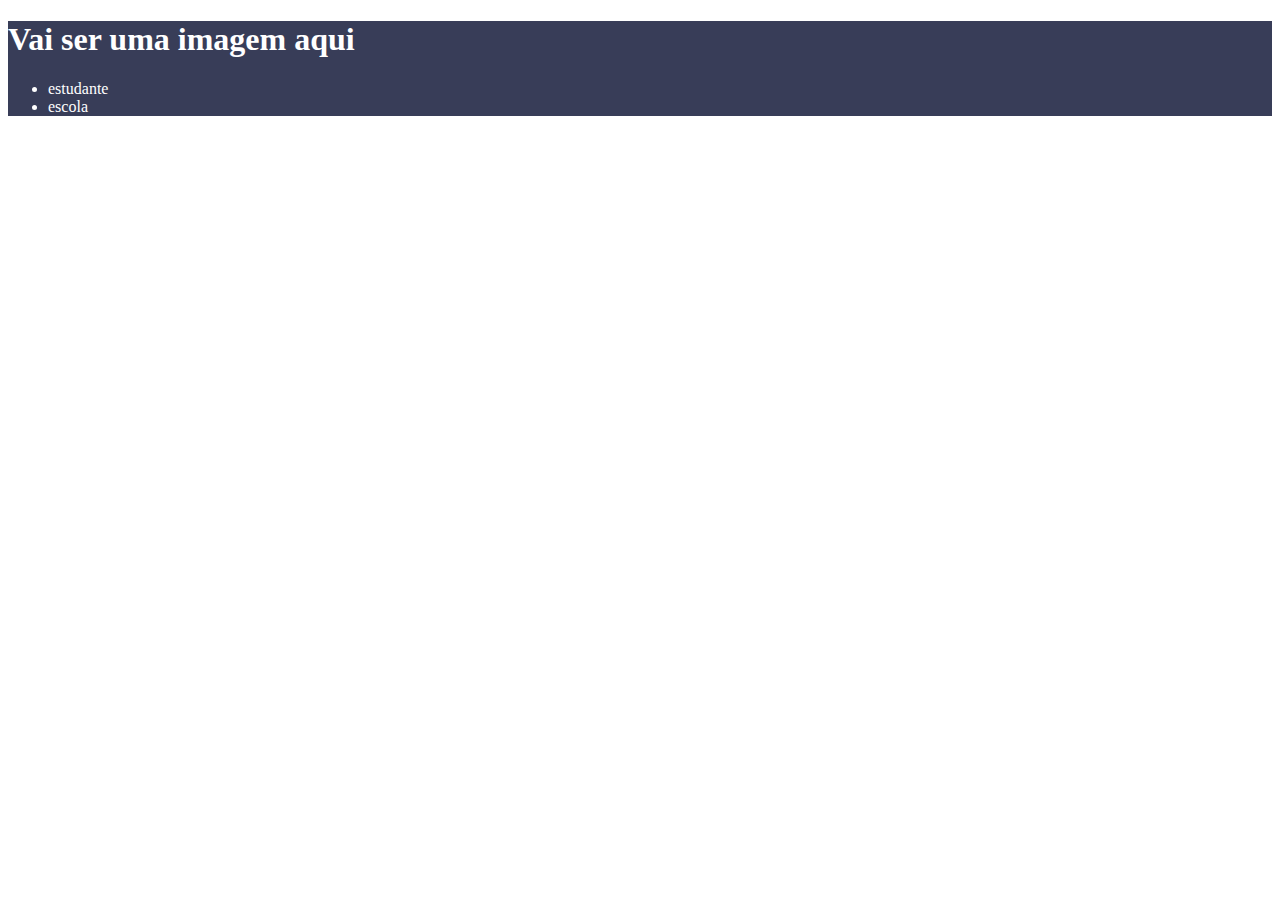
<file: index.html>
<!DOCTYPE html>
<html lang="en">
<head>
    <meta charset="UTF-8">
    <meta http-equiv="x-UA-comtatible"content="IE=edge">
    <meta name="viewport" content="width=device-width, initial-scale=1.0">
    <link rel="stylesheet" type="text/css" href="styles.css">
    <title>Document</title>
</head>
<body>
    <header>
    <h1>Vai ser uma imagem aqui </h1>   
<ul>
    <li>estudante</li>
    <li>escola</li>

</ul>
</header>

</body>
</html>
</file>
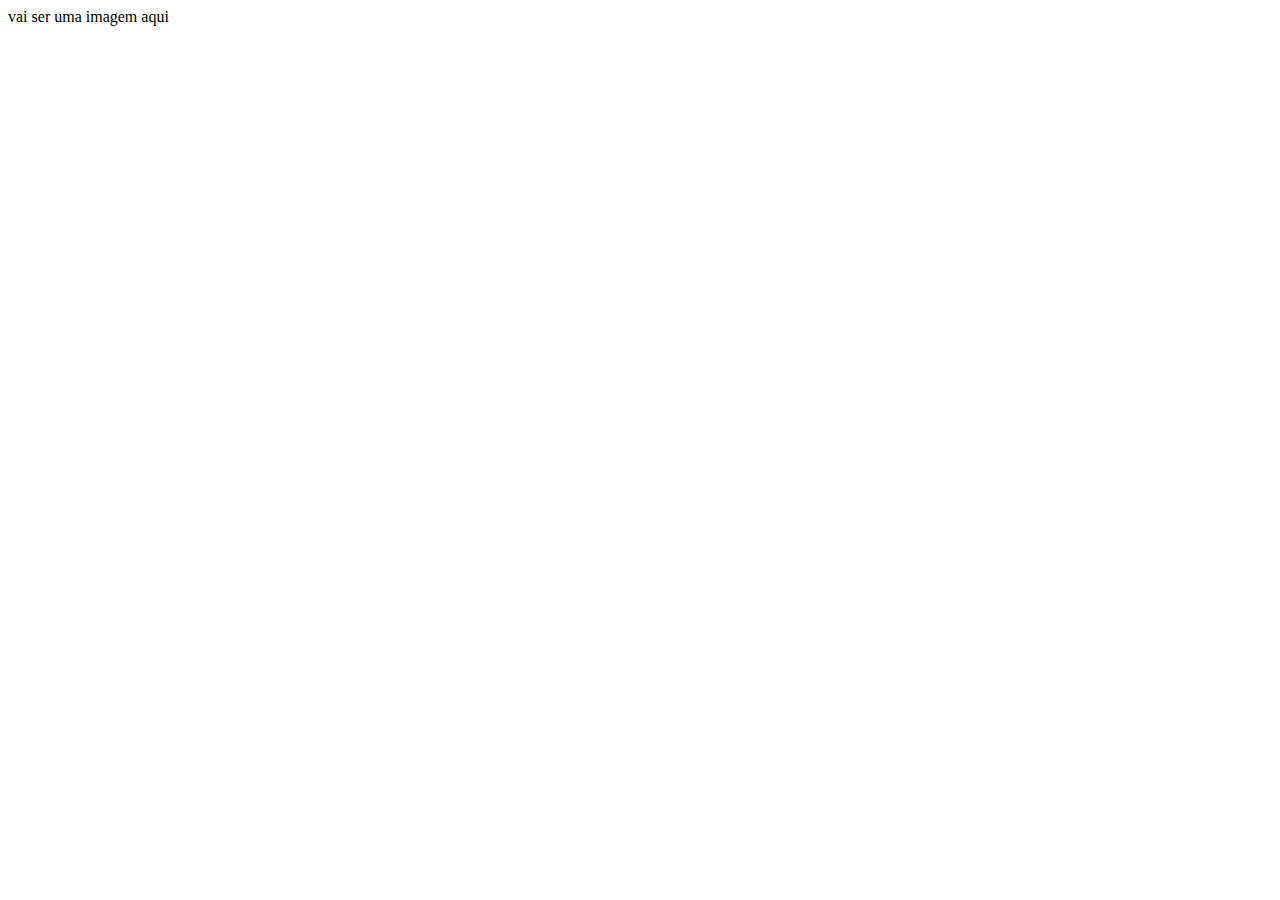
<file: idex.html>
<!DOCTYPE html>
<html lang="en">
<head>
    <meta charset="UTF-8">
    <meta name="viewport" content="width=device-width, initial-scale=1.0">
    <title>Document</title>
    <link rel=”stylesheet” type="text/css" href=”styles.css”>
</head>
<body>

    <hi>vai ser uma imagem aqui</hi>
</body>
</html>
</file>
<file: styles.css>
header{
background-color: #383D58;;
color: white;
    }
</file>
